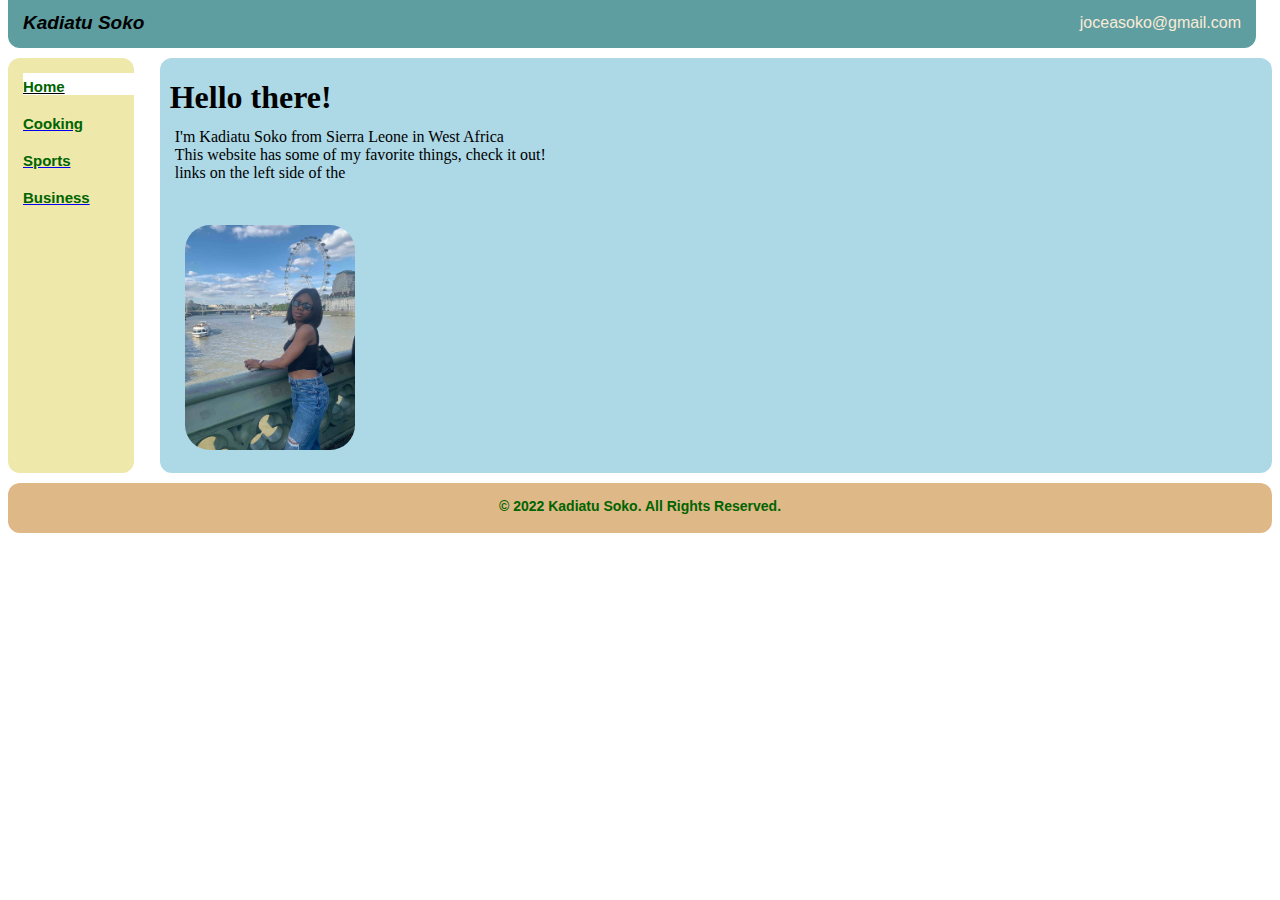
<file: Project1/index.html>
<html>
<head>
	<link rel="stylesheet" type="text/css" href="css/stylesheet.css">
	<title>Home</title>
	<body>
		<div id="header">
			<p id="name">Kadiatu Soko</p>
			<a href="mailto:joceasoko@gmail.com"><p id="email">joceasoko@gmail.com</p></a>
		</div>
		<div class="left">
			<a href=""><p id="link" style="background-color:white">Home</p></a>
			<a href="cooking.html"><p id="link">Cooking</p></a>
			<a href="sports.html"><p id="link">Sports</p></a>
			<a href="business.html"><p id="link">Business</p></a>
		</div>
		<div class="right">
			<h1>Hello there!</h1>
			<p id="first">I'm Kadiatu Soko from Sierra Leone in West Africa<br>This website has some of my favorite things, check it out! <br> links on the left side of the <br><br><img id="profile_imgs" src="img/profilepic.png"></p>
		</div>
		<div id="footer"><p>&copy 2022 Kadiatu Soko. All Rights Reserved.</p></div>
	</body>
</head>
</html>
</file>
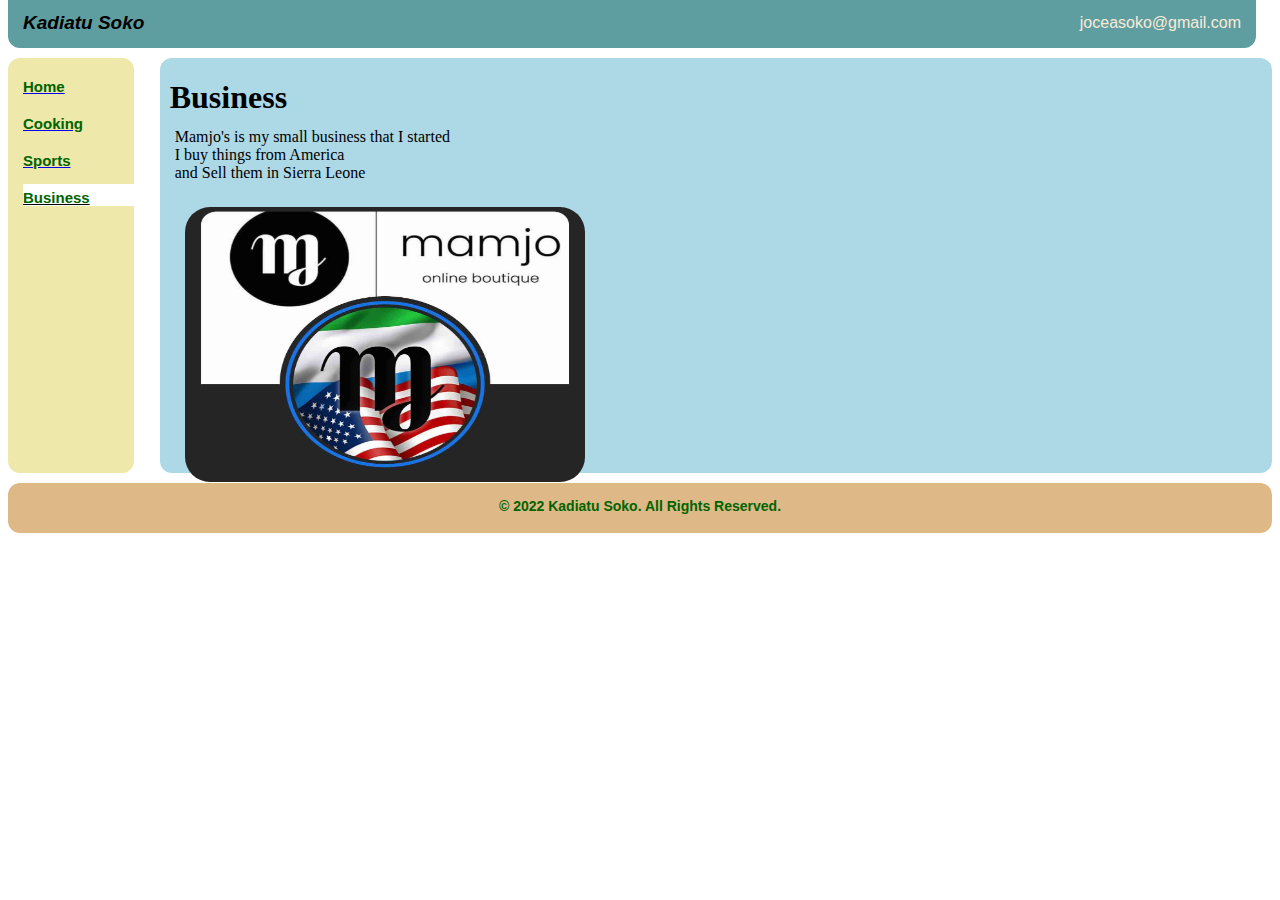
<file: Project1/business.html>
<html>
<head>
	<link rel="stylesheet" type="text/css" href="css/stylesheet.css">
	<title>Business</title>
	<body>
		<div id="header">
			<p id="name">Kadiatu Soko</p>
			<a href="mailto:joceasoko@gmail.com"><p id="email">joceasoko@gmail.com</p></a>
		</div>
		<div class="left">
			<a href="index.html"><p id="link">Home</p></a>
			<a href="cooking.html"><p id="link">Cooking</p></a>
			<a href="sports.html"><p id="link">Sports</p></a>
			<a href=""><p id="link" style="background-color:white">Business</p></a>
		</div>
		<div class="right">
			<h1>Business</h1>
			<p id="first">Mamjo's is my small business that I started<br> I buy things from America<br> and Sell them in Sierra Leone<br><img id="biz_imgs" src="img/business.jpeg"></p>
		</div>
		<div id="footer"><p>&copy 2022 Kadiatu Soko. All Rights Reserved.</p></div>
	</body>
</head>
</html>
</file>
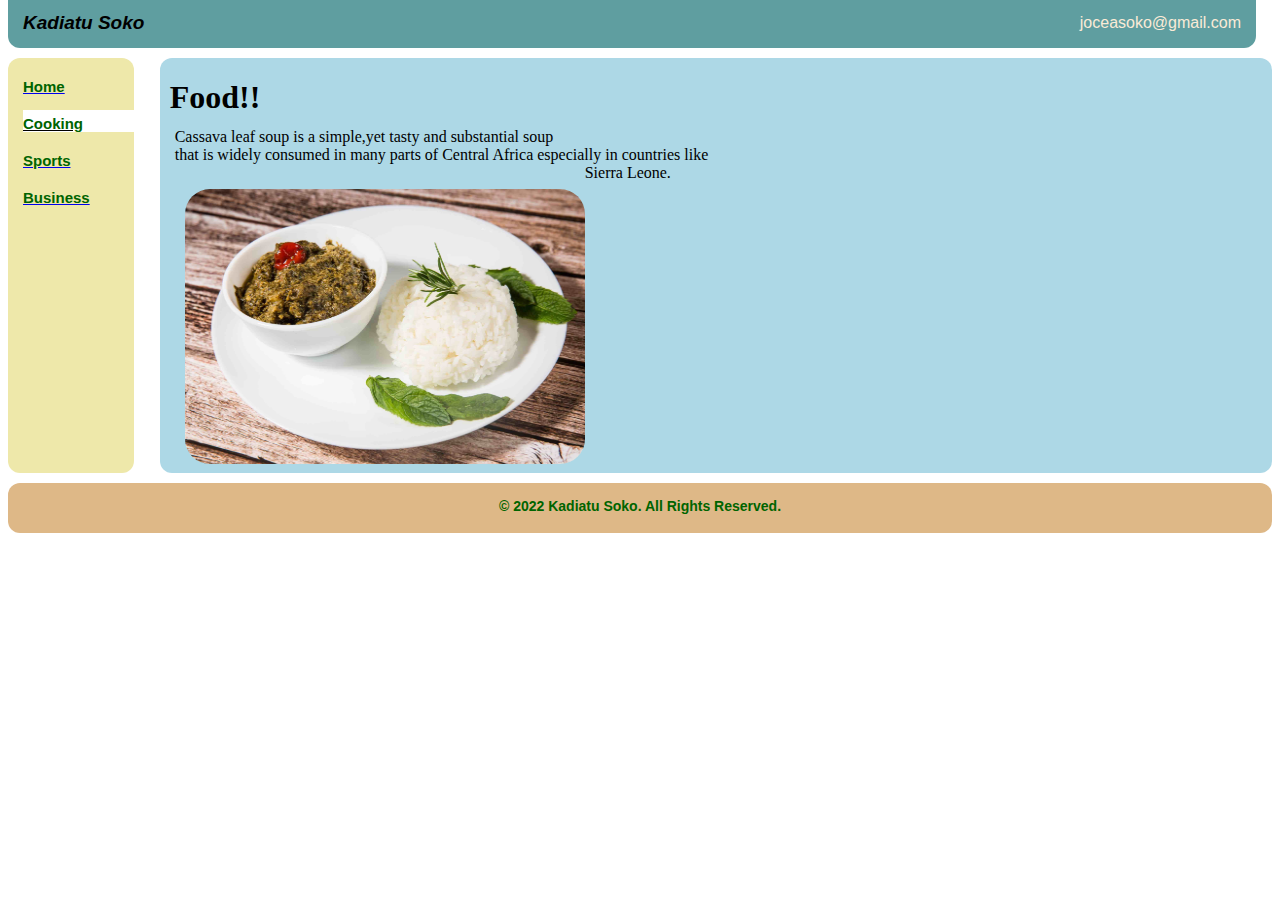
<file: Project1/cooking.html>
<html>
<head>
	<link rel="stylesheet" type="text/css" href="css/stylesheet.css">
	<title>Cooking</title>
	<body>
		<div id="header">
			<p id="name">Kadiatu Soko</p>
			<a href="mailto:joceasoko@gmail.com"><p id="email">joceasoko@gmail.com</p></a>
		</div>
		<div class="left">
			<a href="index.html"><p id="link">Home</p></a>
			<a href=""><p id="link" style="background-color:white">Cooking</p></a>
			<a href="sports.html"><p id="link">Sports</p></a>
			<a href="business.html"><p id="link">Business</p></a>
		</div>
		<div class="right">
			<h1>Food!!</h1>
			<p id="first">Cassava leaf soup is a simple,yet tasty and substantial soup <br>that is widely consumed in many parts of Central Africa especially in countries like <br>Sierra Leone.<img id="cooking_imgs" src="img/cooking.png"></p>
		</div>
		<div id="footer"><p>&copy 2022 Kadiatu Soko. All Rights Reserved.</p></div>
	</body>
</head>
</html>
</file>
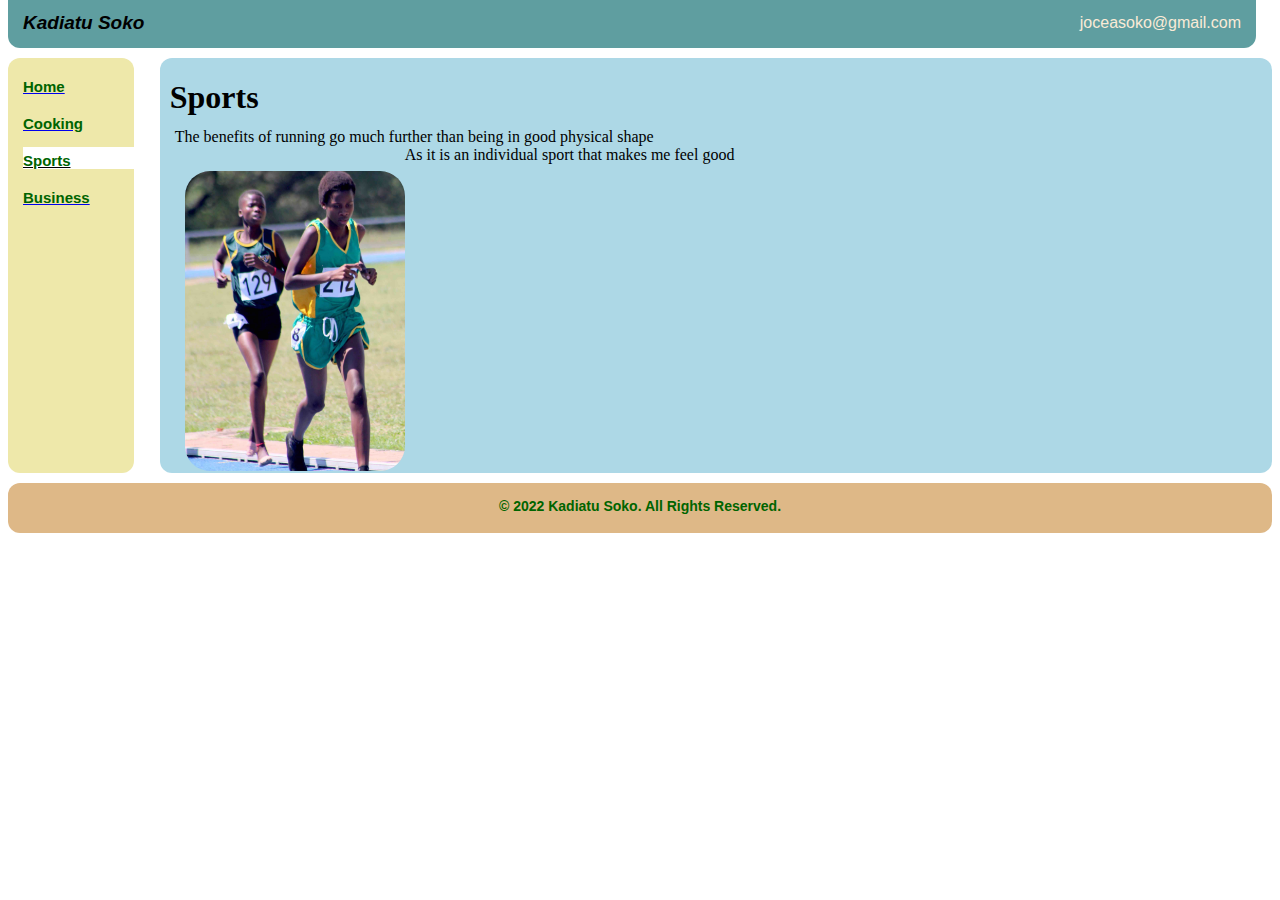
<file: Project1/sports.html>
<html>
<head>
	<link rel="stylesheet" type="text/css" href="css/stylesheet.css">
	<title>Sports</title>
	<body>
		<div id="header">
			<p id="name">Kadiatu Soko</p>
			<a href="mailto:joceasoko@gmail.com"><p id="email">joceasoko@gmail.com</p></a>
		</div>
		<div class="left">
			<a href="index.html"><p id="link">Home</p></a>
			<a href="cooking.html"><p id="link">Cooking</p></a>
			<a href=""><p id="link" style="background-color:white">Sports</p></a>
			<a href="business.html"><p id="link">Business</p></a>
		</div>
		<div class="right">
			<h1>Sports</h1>
			<p id="first">The benefits of running go much further than being in good  physical shape <br>As it is an individual sport that makes me feel good<img id="sports_imgs" src="img/sports.png"></p>
		</div>
		<div id="footer"><p>&copy 2022 Kadiatu Soko. All Rights Reserved.</p></div>
	</body>
</head>
</html>
</file>
<file: Project1/css/stylesheet.css>
div {
	border-radius: 12px;
}

a:visited {
    color: black;
}

.left {
	position: relative;
	float: left;
	margin-top: 50px;
	width: 10%;
	height: 415px;
	background-color: palegoldenrod;
	margin-bottom: 10px;
}

.right {
	position: relative;
	float: right;
	margin-top: 50px;
	width: 88%;
	height: 415px;
	background-color: lightblue;
	margin-bottom: 10px;
}

.rightProfile {
	position: relative;
	float: right;
	margin-top: 50px;
	width: 88%;
	height: 415px;
	background-color: lightblue;
	margin-bottom: 10px;
}

.rightProfile h3 {
	margin-left: 300px;
}


.rightProfile p {
	margin-left: 300px;
	margin-right: 5px;
	margin-top: -10px;
	font-family: Garamond, serif;
	color: #000000;
}

.right h1 {
	margin-left: 10px;
}


#cooking_imgs {
    float:left;
    margin-left:10px;
    width: 400px;
    height: 275px;
    margin-top:25px;
    border-radius: 25px;
}


#sports_imgs {
    float:left;
    margin-left:10px;
    width: 220px;
    height: 300px;
    margin-top:25px;
    border-radius: 25px;
}

#profile_imgs {
    float:left;
    margin-left:10px;
    width: 170px;
    height: 225px;
    margin-top:25px;
    border-radius: 25px;
}


#biz_imgs {
    float:left;
    margin-left:10px;
    width: 400px;
    height: 275px;
    margin-top:25px;
    border-radius: 25px;
}


#header {
	z-index: 1;
	position: fixed;
	width: 97.5%;
	margin-top: -20px;
	height: 60px;
	background-color: cadetblue;
	margin-bottom: 10px;
}

#name {
	float:left;
	margin-left: 15px;
	padding-top: 5px;
	font-size: 19px;
	font-family: Verdana, sans-serif;
    font-weight: bold;
    font-style:oblique;
	color: black;
}

#link {
	margin-left: 15px;
	padding-top: 5px;
	font-size: 15px;
    font-weight: bold;
	font-family: Verdana, sans-serif;
	color: darkgreen;
}

#email {
	float:right;
	margin-right: 15px;
	padding-top: 10px;
	font-size: 16px;
	font-family: Verdana, sans-serif;
	color: antiquewhite;
}

h3 {
	margin-left: 5px;
	margin-bottom: 15px;
	font-family: Verdana, sans-serif;
}

.left a {
    float:center;
	margin-right: 5px;
	padding-top: 5px;
	font-size: 16px;
	font-family: Verdana, sans-serif;
}

#first {
    position:relative;
	margin-left: 15px;
}

.right p {
	margin-left: 5px;
	margin-right: 5px;
	margin-top: -10px;
	font-family: Garamond, serif;
	color: #000000;
}

li {
    float:center;
    margin-left: 300px;
}

#footer {
	position: relative;
	height: 50px;
	background-color: burlywood;
	clear: both;
	font-family: Verdana, sans-serif;
	font-size: 14px;
    font-weight: bold;
	text-align: center;
	color: darkgreen;
}

#footer p {
	position: relative;
	padding-top: 15px;
}
</file>
